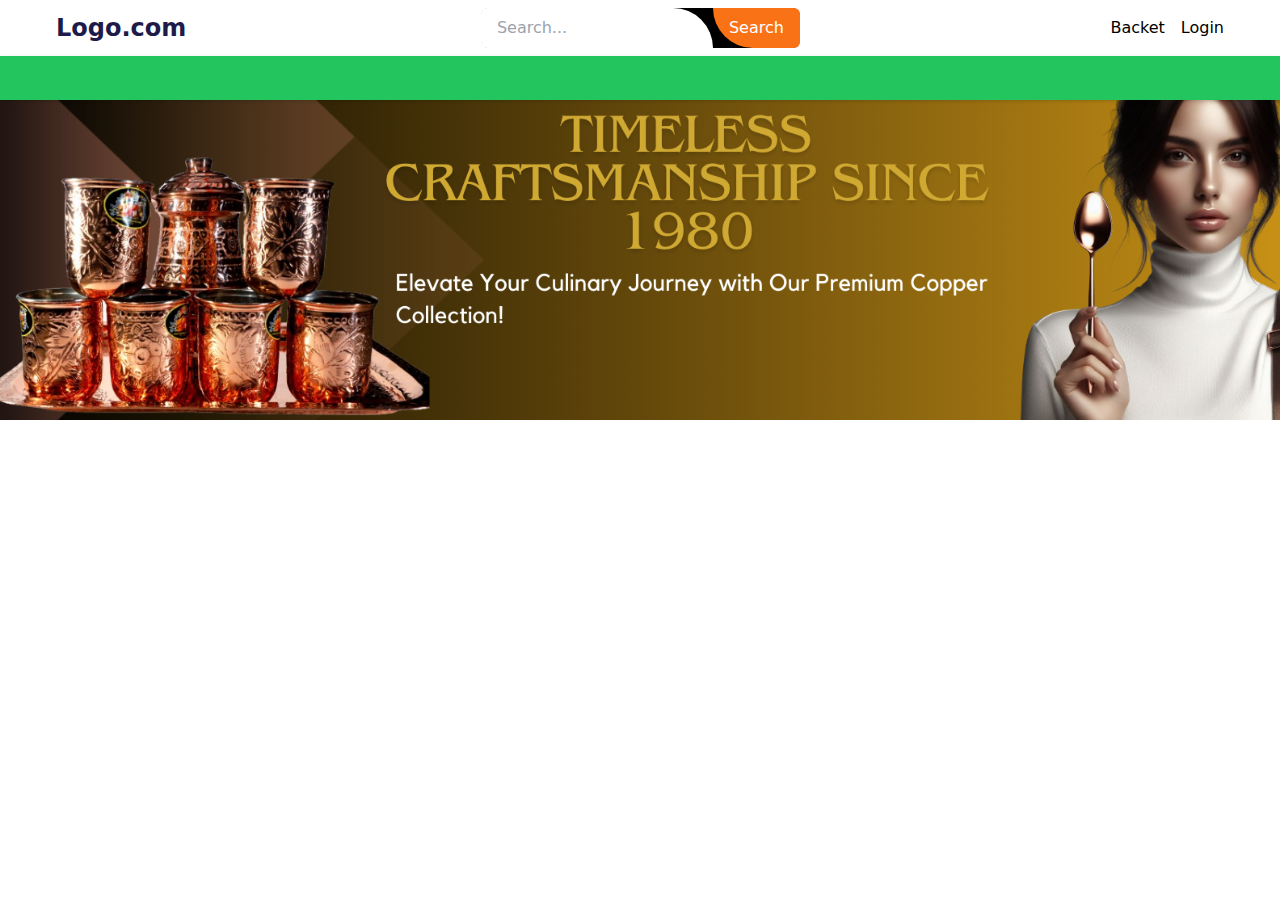
<file: index.html>
<!DOCTYPE html>
<html lang="en">
<head>
    <meta charset="UTF-8">
    <meta name="viewport" content="width=device-width, initial-scale=1.0">
    <link rel="stylesheet" href="./src/output.css">
    <title>Shop</title>
</head>
<body bgcolor="" class="h-screen " >
    <nav class="w-full md:h-14 h-11 bg-white md:border-x-gray-100 flex justify-between px-4 items-center md:px-14 ">
<div class="text-pretty text-2xl text-indigo-950 font-bold  "> Logo.com </div>

        
<div class="md:block hidden">   
    <div class="max-w-md mx-auto bg-black rounded-lg">
        <form class="flex items-center">
          <input type="text" placeholder="Search..." class="w-full px-4 py-2 rounded-l-md focus:outline-none focus:ring focus:border-blue-300 border-black"  style="border-top-right-radius: 40px;">
          <button type="submit" class="bg-orange-500 text-white px-4 py-2 rounded-r-md focus:outline-none hover:bg-blue-600" style="border-bottom-left-radius: 40px;">Search</button>
        </form>
      </div>
</div>
 
 
     

 
<ul class="flex">
    <li class="px-4 bg">
        Backet
    </li>
    <li> Login</li>
</ul>


</div>


    </nav>
 

    <div class="w-full h-11 bg-white md:bg-green-500 drop-shadow px-14">
    
           
<div class="md:hidden items-center">   
    <div class="max-w-md mx-auto bg-black rounded-lg">
        <form class="flex items-center">
          <input type="text" placeholder="Search..." class="w-full px-4 py-2 rounded-l-md bg-slate-100 focus:outline-none focus:ring focus:border-blue-300" style="border-top-right-radius: 40px;">
          <button type="submit" class="bg-blue-500 text-white px-4 py-2 rounded-r-md focus:outline-none hover:bg-blue-600" style="border-bottom-left-radius: 40px;">Search</button>
        </form>
      </div>
    </div>
       
    </div>




    
<!--        nav bar End    -->

<div >

<center class="w-full   bg-red-500 h-90 items-center">
<img class="w-auto h-full" src="img/Blue Gold Elegant Minimalist Digital Marketer LinkedIn Banner.png" alt="">

</center> </div>

</body>
</html>
</file>
<file: src/output.css>
/*
! tailwindcss v3.4.1 | MIT License | https://tailwindcss.com
*/

/*
1. Prevent padding and border from affecting element width. (https://github.com/mozdevs/cssremedy/issues/4)
2. Allow adding a border to an element by just adding a border-width. (https://github.com/tailwindcss/tailwindcss/pull/116)
*/

*,
::before,
::after {
  box-sizing: border-box;
  /* 1 */
  border-width: 0;
  /* 2 */
  border-style: solid;
  /* 2 */
  border-color: #e5e7eb;
  /* 2 */
}

::before,
::after {
  --tw-content: '';
}

/*
1. Use a consistent sensible line-height in all browsers.
2. Prevent adjustments of font size after orientation changes in iOS.
3. Use a more readable tab size.
4. Use the user's configured `sans` font-family by default.
5. Use the user's configured `sans` font-feature-settings by default.
6. Use the user's configured `sans` font-variation-settings by default.
7. Disable tap highlights on iOS
*/

html,
:host {
  line-height: 1.5;
  /* 1 */
  -webkit-text-size-adjust: 100%;
  /* 2 */
  -moz-tab-size: 4;
  /* 3 */
  -o-tab-size: 4;
     tab-size: 4;
  /* 3 */
  font-family: ui-sans-serif, system-ui, sans-serif, "Apple Color Emoji", "Segoe UI Emoji", "Segoe UI Symbol", "Noto Color Emoji";
  /* 4 */
  font-feature-settings: normal;
  /* 5 */
  font-variation-settings: normal;
  /* 6 */
  -webkit-tap-highlight-color: transparent;
  /* 7 */
}

/*
1. Remove the margin in all browsers.
2. Inherit line-height from `html` so users can set them as a class directly on the `html` element.
*/

body {
  margin: 0;
  /* 1 */
  line-height: inherit;
  /* 2 */
}

/*
1. Add the correct height in Firefox.
2. Correct the inheritance of border color in Firefox. (https://bugzilla.mozilla.org/show_bug.cgi?id=190655)
3. Ensure horizontal rules are visible by default.
*/

hr {
  height: 0;
  /* 1 */
  color: inherit;
  /* 2 */
  border-top-width: 1px;
  /* 3 */
}

/*
Add the correct text decoration in Chrome, Edge, and Safari.
*/

abbr:where([title]) {
  -webkit-text-decoration: underline dotted;
          text-decoration: underline dotted;
}

/*
Remove the default font size and weight for headings.
*/

h1,
h2,
h3,
h4,
h5,
h6 {
  font-size: inherit;
  font-weight: inherit;
}

/*
Reset links to optimize for opt-in styling instead of opt-out.
*/

a {
  color: inherit;
  text-decoration: inherit;
}

/*
Add the correct font weight in Edge and Safari.
*/

b,
strong {
  font-weight: bolder;
}

/*
1. Use the user's configured `mono` font-family by default.
2. Use the user's configured `mono` font-feature-settings by default.
3. Use the user's configured `mono` font-variation-settings by default.
4. Correct the odd `em` font sizing in all browsers.
*/

code,
kbd,
samp,
pre {
  font-family: ui-monospace, SFMono-Regular, Menlo, Monaco, Consolas, "Liberation Mono", "Courier New", monospace;
  /* 1 */
  font-feature-settings: normal;
  /* 2 */
  font-variation-settings: normal;
  /* 3 */
  font-size: 1em;
  /* 4 */
}

/*
Add the correct font size in all browsers.
*/

small {
  font-size: 80%;
}

/*
Prevent `sub` and `sup` elements from affecting the line height in all browsers.
*/

sub,
sup {
  font-size: 75%;
  line-height: 0;
  position: relative;
  vertical-align: baseline;
}

sub {
  bottom: -0.25em;
}

sup {
  top: -0.5em;
}

/*
1. Remove text indentation from table contents in Chrome and Safari. (https://bugs.chromium.org/p/chromium/issues/detail?id=999088, https://bugs.webkit.org/show_bug.cgi?id=201297)
2. Correct table border color inheritance in all Chrome and Safari. (https://bugs.chromium.org/p/chromium/issues/detail?id=935729, https://bugs.webkit.org/show_bug.cgi?id=195016)
3. Remove gaps between table borders by default.
*/

table {
  text-indent: 0;
  /* 1 */
  border-color: inherit;
  /* 2 */
  border-collapse: collapse;
  /* 3 */
}

/*
1. Change the font styles in all browsers.
2. Remove the margin in Firefox and Safari.
3. Remove default padding in all browsers.
*/

button,
input,
optgroup,
select,
textarea {
  font-family: inherit;
  /* 1 */
  font-feature-settings: inherit;
  /* 1 */
  font-variation-settings: inherit;
  /* 1 */
  font-size: 100%;
  /* 1 */
  font-weight: inherit;
  /* 1 */
  line-height: inherit;
  /* 1 */
  color: inherit;
  /* 1 */
  margin: 0;
  /* 2 */
  padding: 0;
  /* 3 */
}

/*
Remove the inheritance of text transform in Edge and Firefox.
*/

button,
select {
  text-transform: none;
}

/*
1. Correct the inability to style clickable types in iOS and Safari.
2. Remove default button styles.
*/

button,
[type='button'],
[type='reset'],
[type='submit'] {
  -webkit-appearance: button;
  /* 1 */
  background-color: transparent;
  /* 2 */
  background-image: none;
  /* 2 */
}

/*
Use the modern Firefox focus style for all focusable elements.
*/

:-moz-focusring {
  outline: auto;
}

/*
Remove the additional `:invalid` styles in Firefox. (https://github.com/mozilla/gecko-dev/blob/2f9eacd9d3d995c937b4251a5557d95d494c9be1/layout/style/res/forms.css#L728-L737)
*/

:-moz-ui-invalid {
  box-shadow: none;
}

/*
Add the correct vertical alignment in Chrome and Firefox.
*/

progress {
  vertical-align: baseline;
}

/*
Correct the cursor style of increment and decrement buttons in Safari.
*/

::-webkit-inner-spin-button,
::-webkit-outer-spin-button {
  height: auto;
}

/*
1. Correct the odd appearance in Chrome and Safari.
2. Correct the outline style in Safari.
*/

[type='search'] {
  -webkit-appearance: textfield;
  /* 1 */
  outline-offset: -2px;
  /* 2 */
}

/*
Remove the inner padding in Chrome and Safari on macOS.
*/

::-webkit-search-decoration {
  -webkit-appearance: none;
}

/*
1. Correct the inability to style clickable types in iOS and Safari.
2. Change font properties to `inherit` in Safari.
*/

::-webkit-file-upload-button {
  -webkit-appearance: button;
  /* 1 */
  font: inherit;
  /* 2 */
}

/*
Add the correct display in Chrome and Safari.
*/

summary {
  display: list-item;
}

/*
Removes the default spacing and border for appropriate elements.
*/

blockquote,
dl,
dd,
h1,
h2,
h3,
h4,
h5,
h6,
hr,
figure,
p,
pre {
  margin: 0;
}

fieldset {
  margin: 0;
  padding: 0;
}

legend {
  padding: 0;
}

ol,
ul,
menu {
  list-style: none;
  margin: 0;
  padding: 0;
}

/*
Reset default styling for dialogs.
*/

dialog {
  padding: 0;
}

/*
Prevent resizing textareas horizontally by default.
*/

textarea {
  resize: vertical;
}

/*
1. Reset the default placeholder opacity in Firefox. (https://github.com/tailwindlabs/tailwindcss/issues/3300)
2. Set the default placeholder color to the user's configured gray 400 color.
*/

input::-moz-placeholder, textarea::-moz-placeholder {
  opacity: 1;
  /* 1 */
  color: #9ca3af;
  /* 2 */
}

input::placeholder,
textarea::placeholder {
  opacity: 1;
  /* 1 */
  color: #9ca3af;
  /* 2 */
}

/*
Set the default cursor for buttons.
*/

button,
[role="button"] {
  cursor: pointer;
}

/*
Make sure disabled buttons don't get the pointer cursor.
*/

:disabled {
  cursor: default;
}

/*
1. Make replaced elements `display: block` by default. (https://github.com/mozdevs/cssremedy/issues/14)
2. Add `vertical-align: middle` to align replaced elements more sensibly by default. (https://github.com/jensimmons/cssremedy/issues/14#issuecomment-634934210)
   This can trigger a poorly considered lint error in some tools but is included by design.
*/

img,
svg,
video,
canvas,
audio,
iframe,
embed,
object {
  display: block;
  /* 1 */
  vertical-align: middle;
  /* 2 */
}

/*
Constrain images and videos to the parent width and preserve their intrinsic aspect ratio. (https://github.com/mozdevs/cssremedy/issues/14)
*/

img,
video {
  max-width: 100%;
  height: auto;
}

/* Make elements with the HTML hidden attribute stay hidden by default */

[hidden] {
  display: none;
}

*, ::before, ::after {
  --tw-border-spacing-x: 0;
  --tw-border-spacing-y: 0;
  --tw-translate-x: 0;
  --tw-translate-y: 0;
  --tw-rotate: 0;
  --tw-skew-x: 0;
  --tw-skew-y: 0;
  --tw-scale-x: 1;
  --tw-scale-y: 1;
  --tw-pan-x:  ;
  --tw-pan-y:  ;
  --tw-pinch-zoom:  ;
  --tw-scroll-snap-strictness: proximity;
  --tw-gradient-from-position:  ;
  --tw-gradient-via-position:  ;
  --tw-gradient-to-position:  ;
  --tw-ordinal:  ;
  --tw-slashed-zero:  ;
  --tw-numeric-figure:  ;
  --tw-numeric-spacing:  ;
  --tw-numeric-fraction:  ;
  --tw-ring-inset:  ;
  --tw-ring-offset-width: 0px;
  --tw-ring-offset-color: #fff;
  --tw-ring-color: rgb(59 130 246 / 0.5);
  --tw-ring-offset-shadow: 0 0 #0000;
  --tw-ring-shadow: 0 0 #0000;
  --tw-shadow: 0 0 #0000;
  --tw-shadow-colored: 0 0 #0000;
  --tw-blur:  ;
  --tw-brightness:  ;
  --tw-contrast:  ;
  --tw-grayscale:  ;
  --tw-hue-rotate:  ;
  --tw-invert:  ;
  --tw-saturate:  ;
  --tw-sepia:  ;
  --tw-drop-shadow:  ;
  --tw-backdrop-blur:  ;
  --tw-backdrop-brightness:  ;
  --tw-backdrop-contrast:  ;
  --tw-backdrop-grayscale:  ;
  --tw-backdrop-hue-rotate:  ;
  --tw-backdrop-invert:  ;
  --tw-backdrop-opacity:  ;
  --tw-backdrop-saturate:  ;
  --tw-backdrop-sepia:  ;
}

::backdrop {
  --tw-border-spacing-x: 0;
  --tw-border-spacing-y: 0;
  --tw-translate-x: 0;
  --tw-translate-y: 0;
  --tw-rotate: 0;
  --tw-skew-x: 0;
  --tw-skew-y: 0;
  --tw-scale-x: 1;
  --tw-scale-y: 1;
  --tw-pan-x:  ;
  --tw-pan-y:  ;
  --tw-pinch-zoom:  ;
  --tw-scroll-snap-strictness: proximity;
  --tw-gradient-from-position:  ;
  --tw-gradient-via-position:  ;
  --tw-gradient-to-position:  ;
  --tw-ordinal:  ;
  --tw-slashed-zero:  ;
  --tw-numeric-figure:  ;
  --tw-numeric-spacing:  ;
  --tw-numeric-fraction:  ;
  --tw-ring-inset:  ;
  --tw-ring-offset-width: 0px;
  --tw-ring-offset-color: #fff;
  --tw-ring-color: rgb(59 130 246 / 0.5);
  --tw-ring-offset-shadow: 0 0 #0000;
  --tw-ring-shadow: 0 0 #0000;
  --tw-shadow: 0 0 #0000;
  --tw-shadow-colored: 0 0 #0000;
  --tw-blur:  ;
  --tw-brightness:  ;
  --tw-contrast:  ;
  --tw-grayscale:  ;
  --tw-hue-rotate:  ;
  --tw-invert:  ;
  --tw-saturate:  ;
  --tw-sepia:  ;
  --tw-drop-shadow:  ;
  --tw-backdrop-blur:  ;
  --tw-backdrop-brightness:  ;
  --tw-backdrop-contrast:  ;
  --tw-backdrop-grayscale:  ;
  --tw-backdrop-hue-rotate:  ;
  --tw-backdrop-invert:  ;
  --tw-backdrop-opacity:  ;
  --tw-backdrop-saturate:  ;
  --tw-backdrop-sepia:  ;
}

.mx-auto {
  margin-left: auto;
  margin-right: auto;
}

.flex {
  display: flex;
}

.hidden {
  display: none;
}

.h-11 {
  height: 2.75rem;
}

.h-full {
  height: 100%;
}

.h-screen {
  height: 100vh;
}

.w-auto {
  width: auto;
}

.w-full {
  width: 100%;
}

.max-w-md {
  max-width: 28rem;
}

.items-center {
  align-items: center;
}

.justify-between {
  justify-content: space-between;
}

.text-pretty {
  text-wrap: pretty;
}

.rounded-lg {
  border-radius: 0.5rem;
}

.rounded-l-md {
  border-top-left-radius: 0.375rem;
  border-bottom-left-radius: 0.375rem;
}

.rounded-r-md {
  border-top-right-radius: 0.375rem;
  border-bottom-right-radius: 0.375rem;
}

.border-black {
  --tw-border-opacity: 1;
  border-color: rgb(0 0 0 / var(--tw-border-opacity));
}

.bg-black {
  --tw-bg-opacity: 1;
  background-color: rgb(0 0 0 / var(--tw-bg-opacity));
}

.bg-blue-500 {
  --tw-bg-opacity: 1;
  background-color: rgb(59 130 246 / var(--tw-bg-opacity));
}

.bg-orange-500 {
  --tw-bg-opacity: 1;
  background-color: rgb(249 115 22 / var(--tw-bg-opacity));
}

.bg-red-500 {
  --tw-bg-opacity: 1;
  background-color: rgb(239 68 68 / var(--tw-bg-opacity));
}

.bg-slate-100 {
  --tw-bg-opacity: 1;
  background-color: rgb(241 245 249 / var(--tw-bg-opacity));
}

.bg-white {
  --tw-bg-opacity: 1;
  background-color: rgb(255 255 255 / var(--tw-bg-opacity));
}

.px-14 {
  padding-left: 3.5rem;
  padding-right: 3.5rem;
}

.px-4 {
  padding-left: 1rem;
  padding-right: 1rem;
}

.py-2 {
  padding-top: 0.5rem;
  padding-bottom: 0.5rem;
}

.text-2xl {
  font-size: 1.5rem;
  line-height: 2rem;
}

.font-bold {
  font-weight: 700;
}

.text-indigo-950 {
  --tw-text-opacity: 1;
  color: rgb(30 27 75 / var(--tw-text-opacity));
}

.text-white {
  --tw-text-opacity: 1;
  color: rgb(255 255 255 / var(--tw-text-opacity));
}

.drop-shadow {
  --tw-drop-shadow: drop-shadow(0 1px 2px rgb(0 0 0 / 0.1)) drop-shadow(0 1px 1px rgb(0 0 0 / 0.06));
  filter: var(--tw-blur) var(--tw-brightness) var(--tw-contrast) var(--tw-grayscale) var(--tw-hue-rotate) var(--tw-invert) var(--tw-saturate) var(--tw-sepia) var(--tw-drop-shadow);
}

.hover\:bg-blue-600:hover {
  --tw-bg-opacity: 1;
  background-color: rgb(37 99 235 / var(--tw-bg-opacity));
}

.focus\:border-blue-300:focus {
  --tw-border-opacity: 1;
  border-color: rgb(147 197 253 / var(--tw-border-opacity));
}

.focus\:outline-none:focus {
  outline: 2px solid transparent;
  outline-offset: 2px;
}

.focus\:ring:focus {
  --tw-ring-offset-shadow: var(--tw-ring-inset) 0 0 0 var(--tw-ring-offset-width) var(--tw-ring-offset-color);
  --tw-ring-shadow: var(--tw-ring-inset) 0 0 0 calc(3px + var(--tw-ring-offset-width)) var(--tw-ring-color);
  box-shadow: var(--tw-ring-offset-shadow), var(--tw-ring-shadow), var(--tw-shadow, 0 0 #0000);
}

@media (min-width: 768px) {
  .md\:block {
    display: block;
  }

  .md\:hidden {
    display: none;
  }

  .md\:h-14 {
    height: 3.5rem;
  }

  .md\:border-x-gray-100 {
    --tw-border-opacity: 1;
    border-left-color: rgb(243 244 246 / var(--tw-border-opacity));
    border-right-color: rgb(243 244 246 / var(--tw-border-opacity));
  }

  .md\:bg-green-500 {
    --tw-bg-opacity: 1;
    background-color: rgb(34 197 94 / var(--tw-bg-opacity));
  }

  .md\:px-14 {
    padding-left: 3.5rem;
    padding-right: 3.5rem;
  }
}
</file>
